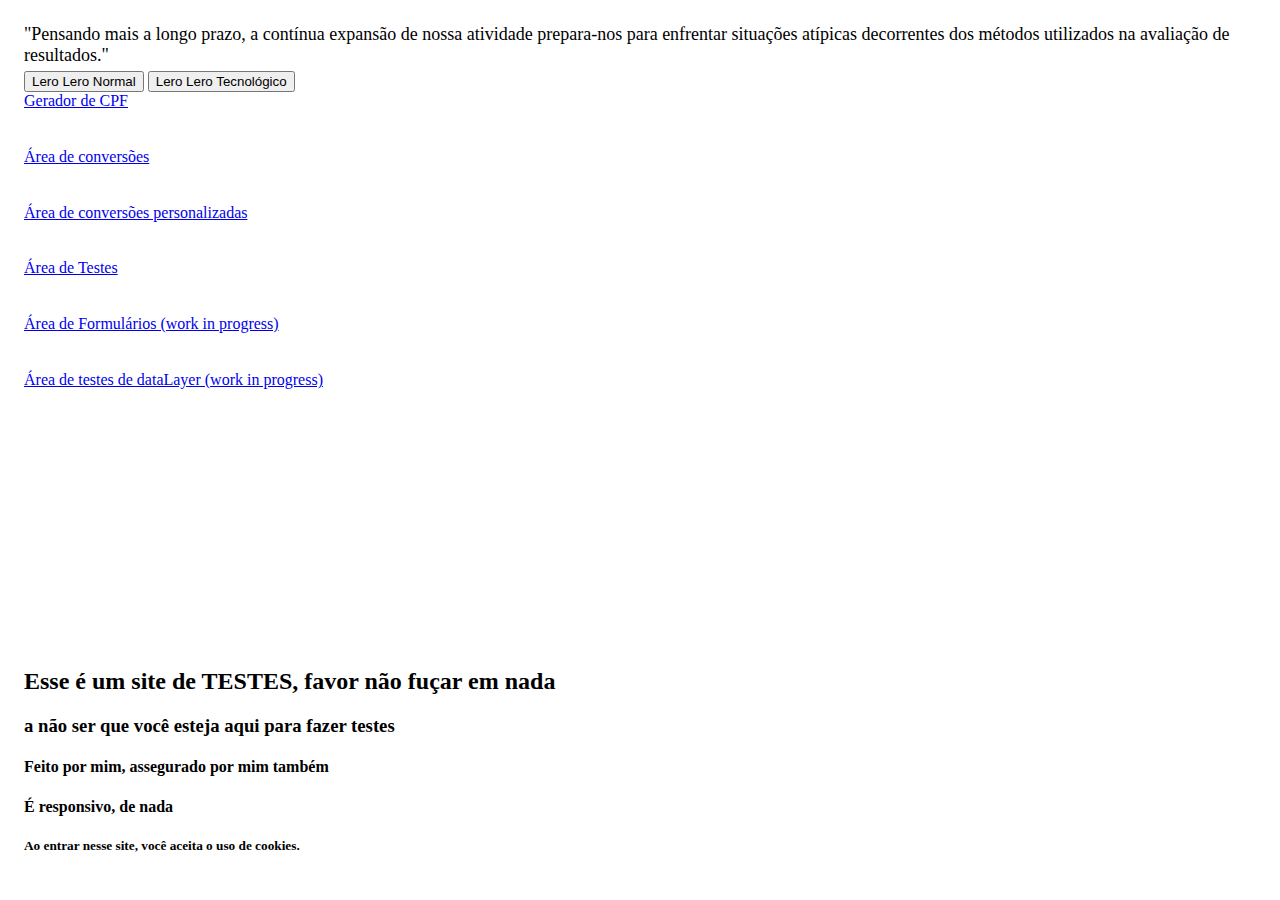
<file: index.html>
<!DOCTYPE html>
<script>
  /*window.dataLayer = window.dataLayer || [];
  window.dataLayer.pushStashed = window.dataLayer.push;
  Object.defineProperty(window.dataLayer, 'push', {
    set(y) {
      this.pushStashed = y;
      Object.defineProperty(this, 'push', {
        writable: true,
        value: function() {
          arguments = [].map.call(arguments, function(event) {
            if (event && event["gtm.element"]) {
              event.dataContext = {}, elem = event["gtm.element"];
              for (; elem && elem !== document; elem = elem.parentNode) {
                [].forEach.call(elem.attributes, function(attr) {
                  if (/^data-/.test(attr.name)) {
                    var camelCaseName = attr.name.substr(5).replace(/-(.)/g, function($0, $1) {
                      return $1.toUpperCase();
                    });
                    event.dataContext[camelCaseName] = event.dataContext[camelCaseName] || attr.value;
                  }
                });
              }
            }
            return event;
          });
          return this.pushStashed.apply(null,arguments);
        }
      });
    },
    get() {
      return this.pushStashed
    },
    configurable: true
  });*/
</script>

<head>
  <meta name="google-site-verification" content="v1u_ecg3vF3UnfX0Z0JzRwOG6gAJly0ZnGI8nhGSomM" />
  <link rel="shortcut icon" href="./favicon.ico">
  <meta
    name="viewport"
    content="width=device-width, initial-scale=1, shrink-to-fit=no"
  />
  <meta name="description" content="Site de testes do Pomarola. Sim, ele mesmo!" />
  <title>
    Testing Area
  </title>
  <link rel="stylesheet" href="styles/style.css" />
</head>

<body>
  <section class="container main">
    <!-- <h1>Utilizado por mim, configurado por Deus</h1> -->
    <div class="content">
      <div>
        <a id="daily-reflection" class="quotation">Lero Lero</a>
      </div>
      <div class="leroButtons">
        <button id="normalLero">Lero Lero Normal</button>
        <button id="techLero">Lero Lero Tecnológico</button>
      </div>
      <div class="links">
        <a href="/gerador-cpf/" data-button-text="Gerador de CPF" data-id="1">Gerador de CPF</a>
        
        
        <a href="/conversion-area/" data-buttonText="Área de conversões" data-id="2">Área de conversões</a>
        
        
        <a href="/custom-conversions/" data-button-text="Área de conversões personalizadas" data-id="3">Área de conversões personalizadas</a>
        
        
        <a href="/testing-area/">Área de Testes</a>
        
        
        <a href="/forms-area/">Área de Formulários (work in progress)</a>
        
        
        <a href="/data-layer-tests/"
        >Área de testes de dataLayer (work in progress)</a
        >
      </div>
    </div>
    <footer id="footer">
      <h2>Esse é um site de TESTES, favor não fuçar em nada</h2>
      <h3>a não ser que você esteja aqui para fazer testes</h3>
      <h4>
        Feito por mim, assegurado por mim também
      </h4>
      <h4>
        É responsivo, de nada
      </h4>
      <h5>
        Ao entrar nesse site, você aceita o uso de cookies.
      </h5>
    </footer>
  </section>
</body>
<script src="scripts/main.js"></script>
<script src="scripts/insertIframe.js"></script>
<script>
  lerolero(normal);
</script>
</file>
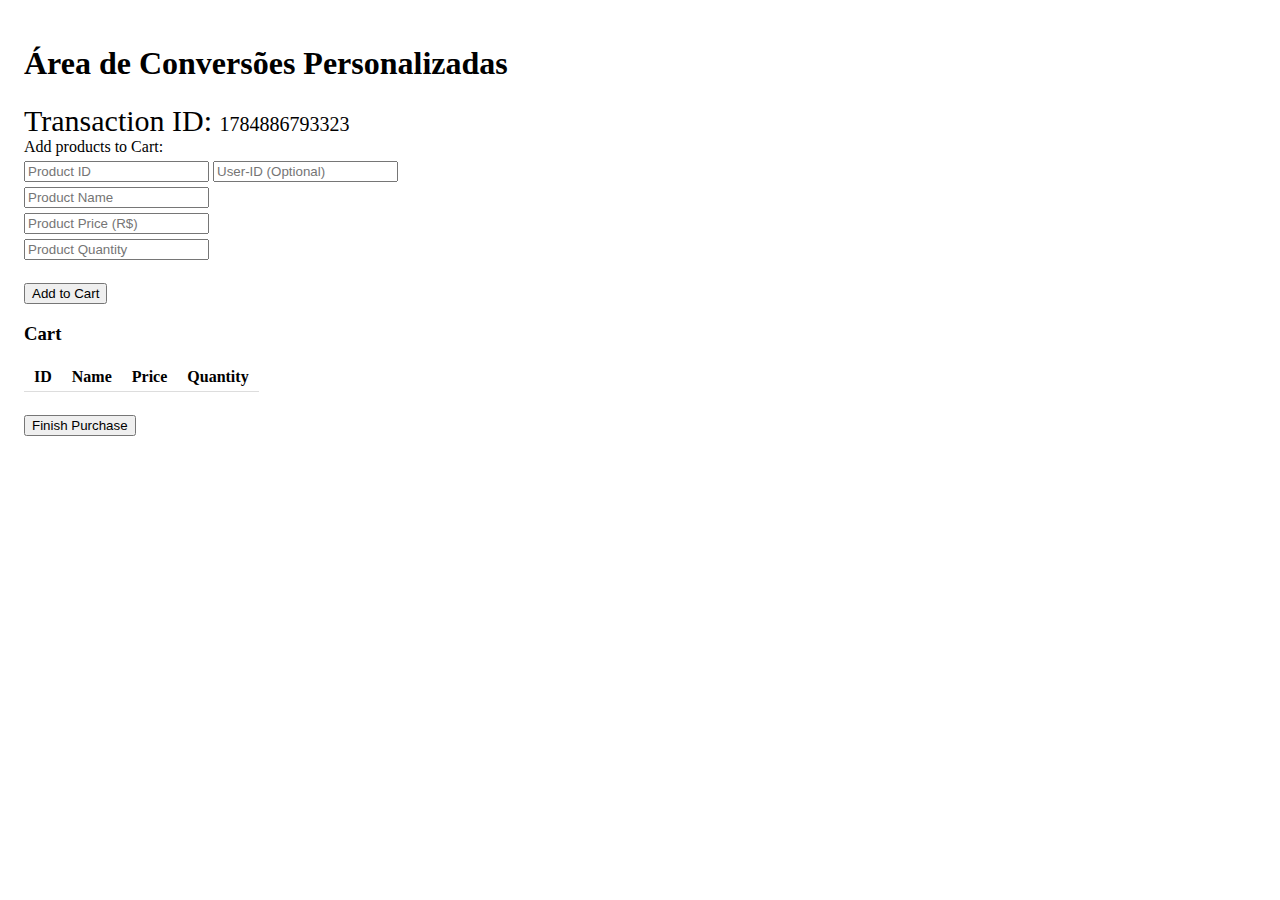
<file: custom-conversions/index.html>
<!DOCTYPE html>
<head>
  <title>Testing Area</title>
  <meta
    name="viewport"
    content="width=device-width, initial-scale=1, shrink-to-fit=no"
  />
  <script src="../scripts/main.js"></script>
  <link rel="stylesheet" href="../styles/style.css" />
</head>
<body>
  <section class="container main">
    <div class="content">
      <h1>Área de Conversões Personalizadas</h1>

      <div class="form-group">
        <a id="transactionTxt">Transaction ID: <a id="transactionId"></a></a>
      </div>

      <div class="form-group">
        <form>
          <label> Add products to Cart: </label><br />
          <input
            type="text"
            id="productId"
            name="productId"
            class="form-control"
            placeholder="Product ID"
          />
          <input type="text" id="userId" name="userId" class="form-control" placeholder="User-ID (Optional)"><br />
          <input
            type="text"
            id="productName"
            name="productName"
            class="form-control"
            placeholder="Product Name"
          /><br />
          <input
            type="number"
            id="productPrice"
            name="productPrice"
            class="form-control"
            placeholder="Product Price (R$)"
          /><br />
          <input
            type="number"
            id="productQuantity"
            name="productQuantity"
            class="form-control"
            placeholder="Product Quantity"
          /><br /><br />
          <button
            type="button"
            class="insertThings btn btn-outline-warning"
            onclick="addToCart()"
          >
            Add to Cart
          </button>
        </form>

        <!--Tabela de URLs-->
        <div class="table-url">
          <h3>Cart</h3>
          <table class="table">
            <thead>
              <tr>
                <th scope="col">ID</th>
                <th scope="col">Name</th>
                <th scope="col">Price</th>
                <th scope="col">Quantity</th>
              </tr>
            </thead>
            <tbody id="productArea"></tbody>
          </table>
        </div>
        <br />
        <button
          type="button"
          class="insertThings btn btn-outline-success"
          onclick="purchase();"
        >
          Finish Purchase
        </button>
      </div>
    </div>
  </section>
</body>
<script>
  createTransactionId();
</script>
</file>
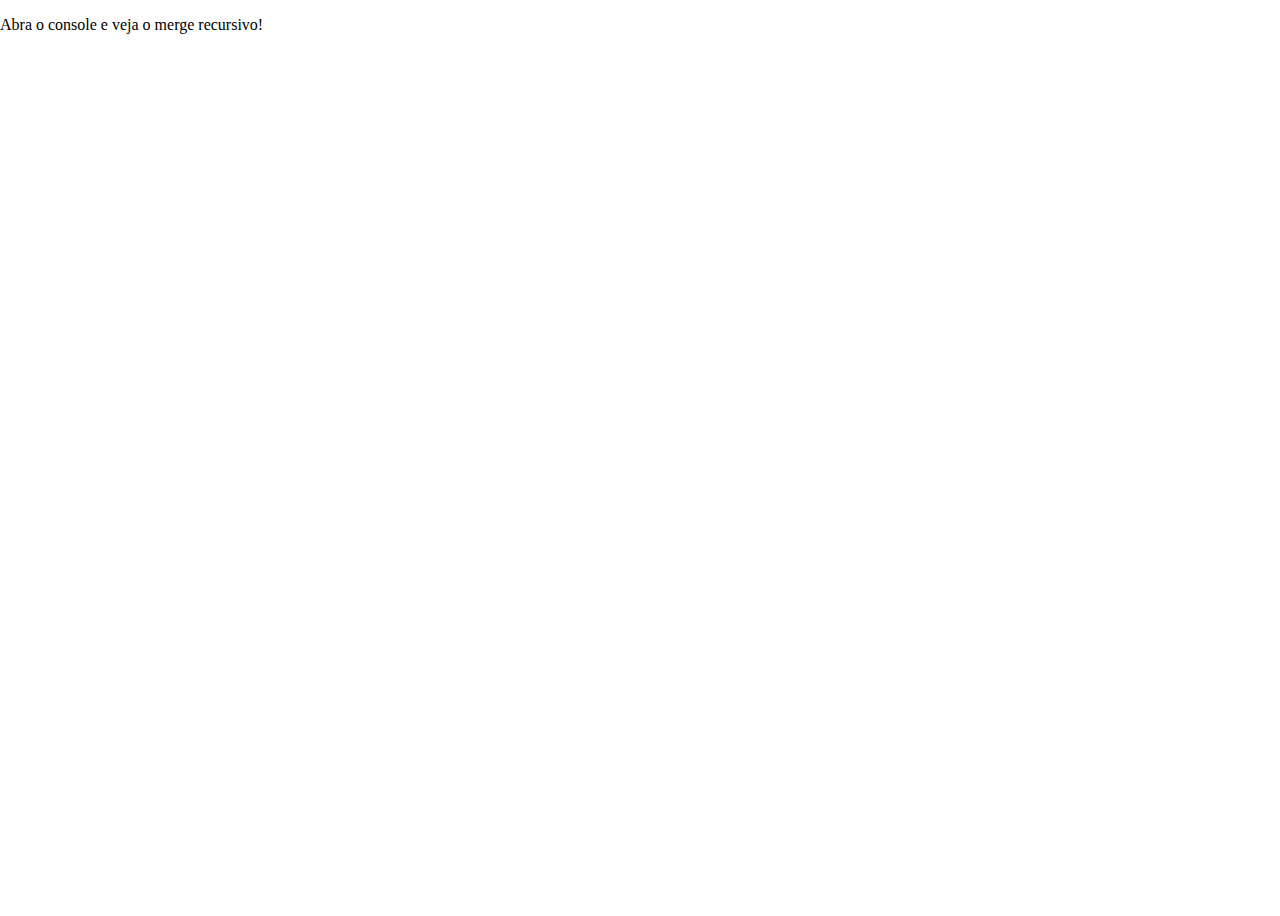
<file: data-layer-tests/index.html>
<!DOCTYPE html>
<title>Testing Area</title>
<meta name="viewport" content="width=device-width, initial-scale=1, shrink-to-fit=no">
<script src="../scripts/main.js"></script>
<link rel="stylesheet" href="../styles/style.css">
<p>Abra o console e veja o merge recursivo!</p>
</html>
</file>
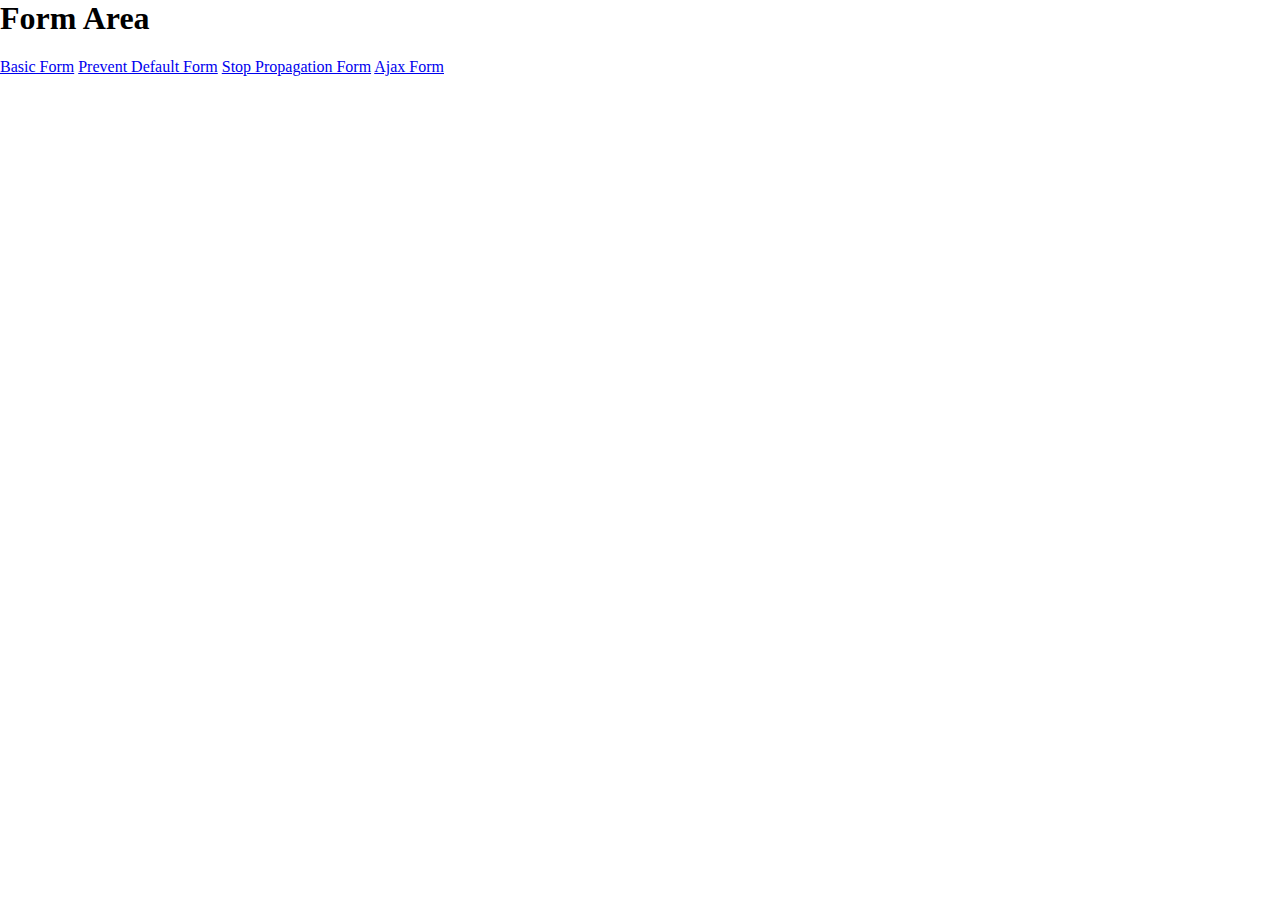
<file: forms-area/index.html>
<html>
    <head>
        <title>Forms</title>
        <meta name="viewport" content="width=device-width, initial-scale=1, shrink-to-fit=no">
        <script src="../scripts/main.js"></script>
        <link rel="stylesheet" href="../styles/style.css">
    </head>
    <body>
        <h1>Form Area</h1>
        <a href="./basic-form.html">Basic Form</a>
        <a href="./pd-form.html">Prevent Default Form</a>
        <a href="./sp-form.html">Stop Propagation Form</a>
        <a href="./ajax-form.html">Ajax Form</a>

    </body>
</html>
</file>
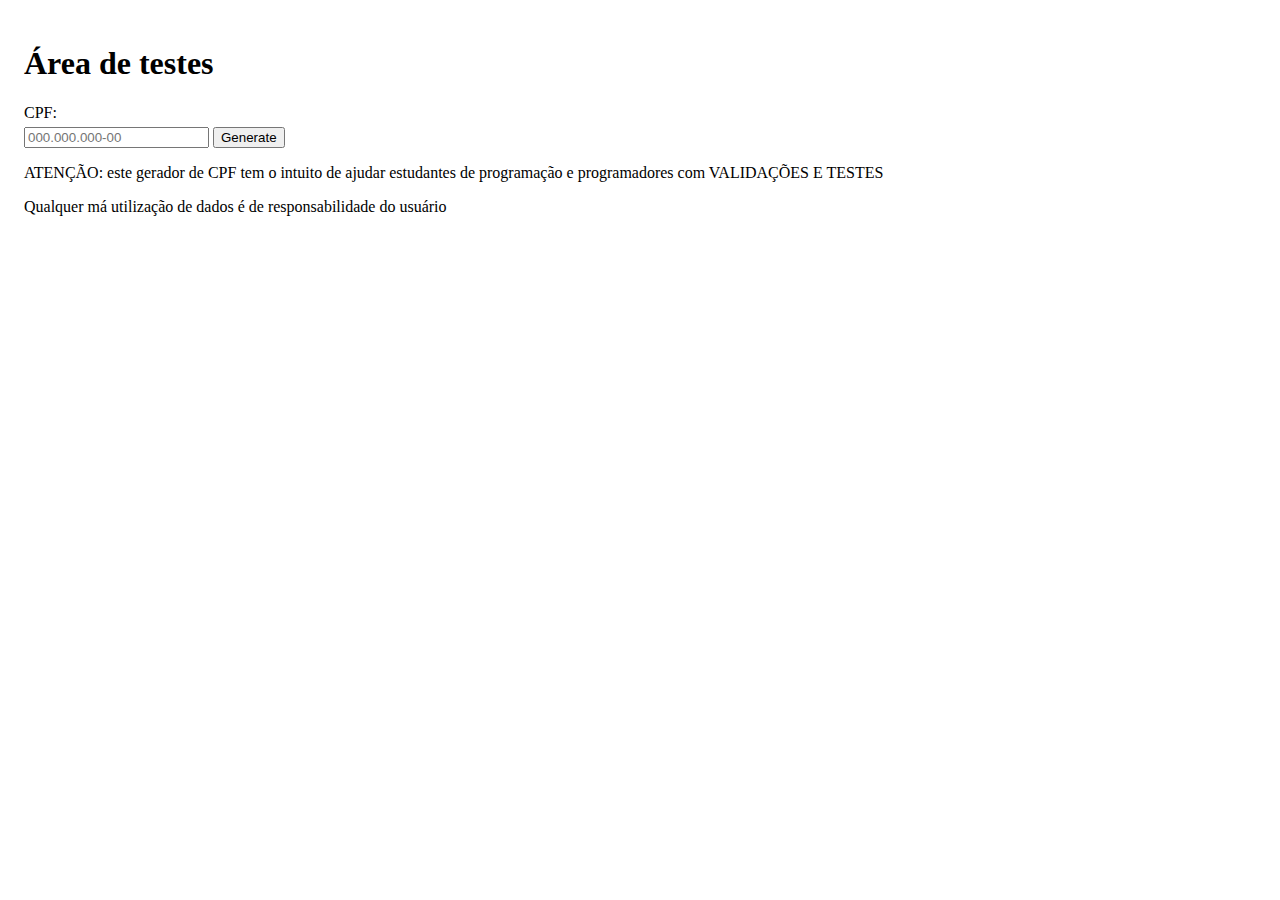
<file: gerador-cpf/index.html>
<!DOCTYPE html>
<head>
  <meta name="google-site-verification" content="v1u_ecg3vF3UnfX0Z0JzRwOG6gAJly0ZnGI8nhGSomM" />
  <meta name="google-site-verification" content="AjVZs460kBYMxZU1G8RnK1SgV-HYqi8z2ge1xyY6aww" />
  <meta name="description" content="Gerador de CPF simples e funcional" />
  <title>Gerador de CPF</title>
  <meta
    name="viewport"
    content="width=device-width, initial-scale=1, shrink-to-fit=no"
  />
  <script src="../scripts/main.js"></script>
  <link rel="stylesheet" href="../styles/style.css" />
</head>
<body>
  <section class="container main">
    <div class="content">
      <div>
      <h1>Área de testes</h1>

      <label for="cpf"> CPF: </label><br />
      <input id="cpf" class="form-control" placeholder="000.000.000-00"/
      maxlength="14">
      <button
        type="button"
        class="insertThings btn btn-outline-success"
        id="cpfBtn"
        onclick="createCpf()"
      >
        Generate
      </button>
      </div>
      <div>
        <p>ATENÇÃO: este gerador de CPF tem o intuito de ajudar estudantes de programação e programadores com VALIDAÇÕES E TESTES</p>
        <p>Qualquer má utilização de dados é de responsabilidade do usuário</p>

      </div>
    </div>
  </section>
</body>
</file>
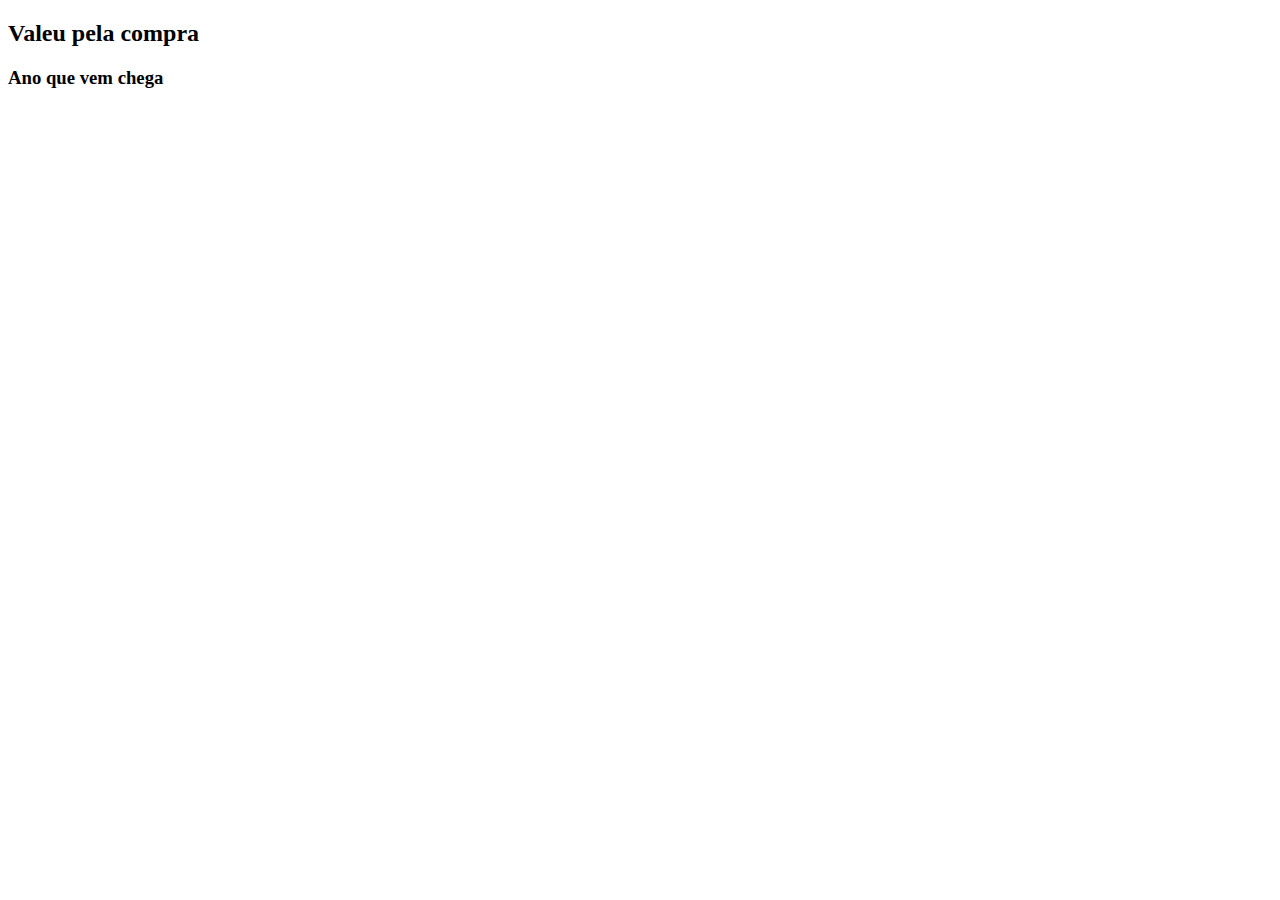
<file: conversion-area/thanks.html>
<!DOCTYPE html>

<head>
        <meta name="viewport" content="width=device-width, initial-scale=1, shrink-to-fit=no">
<script>
window.dataLayer = window.dataLayer || [];
dataLayer.push({
    'ecommerce': {
        'purchase': {
            'actionField': {
                'id': "C1RCC",
                'revenue': 0.99,
                'tax': 10,
                'shipping': 90
            },
            'products': [{
                'name': 'Tag Trainer',
                'id': '123',
                'price': 99,
                'quantity': 4,
                'category': 'Treinamentos',
                'Brand': 'Raccoon'
            }]
        }
    }
});
</script>
    <meta charset="UTF-8">
    <title>Valeu pela compra :)</title>
    <!-- Google Tag Manager -->
    <script>
        (function(w, d, s, l, i) {
            w[l] = w[l] || [];
            w[l].push({
                'gtm.start': new Date().getTime(),
                event: 'gtm.js'
            });
            var f = d.getElementsByTagName(s)[0],
                j = d.createElement(s),
                dl = l != 'dataLayer' ? '&l=' + l : '';
            j.async = true;
            j.src =
                'https://www.googletagmanager.com/gtm.js?id=' + i + dl;
            f.parentNode.insertBefore(j, f);
        })(window, document, 'script', 'dataLayer', 'GTM-KVRTNC8');
    </script>
    <!-- End Google Tag Manager -->
</head>

<body>
    <!-- Google Tag Manager (noscript) -->
    <noscript>
        <iframe src="https://www.googletagmanager.com/ns.html?id=GTM-MSC9H23" height="0" width="0" style="display:none;visibility:hidden"></iframe>
    </noscript>
    <!-- End Google Tag Manager (noscript) -->
    <h2>Valeu pela compra</h2>
    <h3>Ano que vem chega</h3>
</body>


</html>
</file>
<file: styles/style.css>
* {
  box-sizing: border-box;
}

html,
body {
  margin: 0;
}

body {
  width: 100%;
  height: 100vh;
}

.container {
  padding: 24px;
  height: 100%;
}

.main {
  display: flex;
  flex-direction: column;
  justify-content: space-between;
}

#footer {
  position: inherit;
  left: 0;
  bottom: 0;
  width: 100%;
  color: black;
}

input,
button {
  margin-top: 5px;
}

#transactionTxt {
  font-size: 30px;
}

#transactionId {
  font-size: 20px;
}

.table {
  text-align-last: center;
  border-collapse: collapse;
}

tr:nth-child(even) {
  background-color: #f2f2f2;
}

th,
td {
  border-bottom: 1px solid #ddd;
  padding: 5px 10px;
}

.quotation {
  font-size: 18px;
}

.links {
  display: inline-grid;
  position: static;
  grid-row-gap: 35%;
  font-size: 16px;
}
</file>
